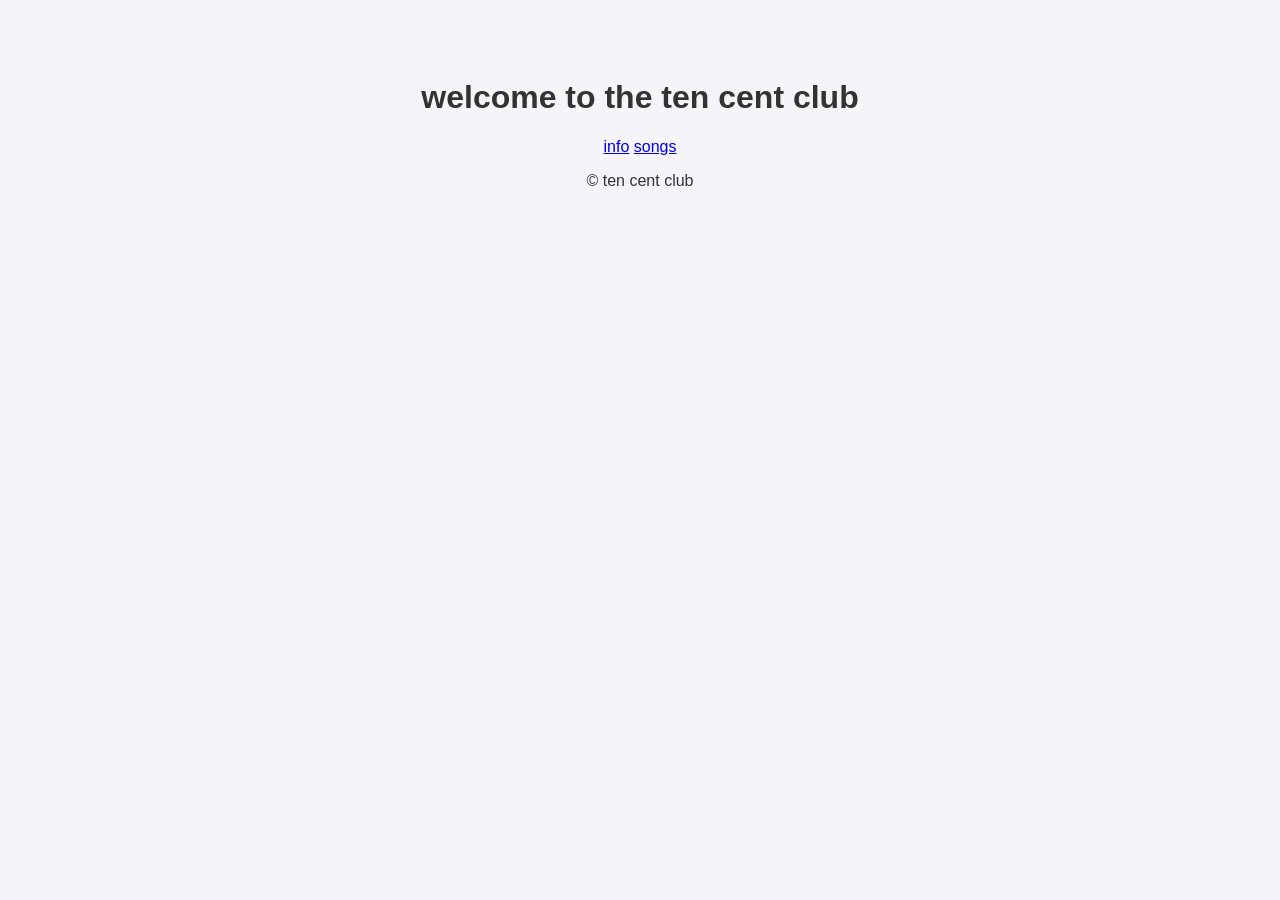
<file: index.html>
<!DOCTYPE html>

<html lang="en">
<head>
    <meta charset="UTF-8">
    <meta name="viewport" content="width=device-width, initial-scale=1.0">
    <title>ten cent club</title>
    <link rel="stylesheet" href="style.css">
</head>

<body>

<header>
    <h1> welcome to the ten cent club</h1>

<nav>
    <a href="about.html">info</a>
    <a href="songs.html">songs</a>
</nav>

</header>

<p>
    © ten cent club
</p>


</footer>

</body>
</html>
</file>
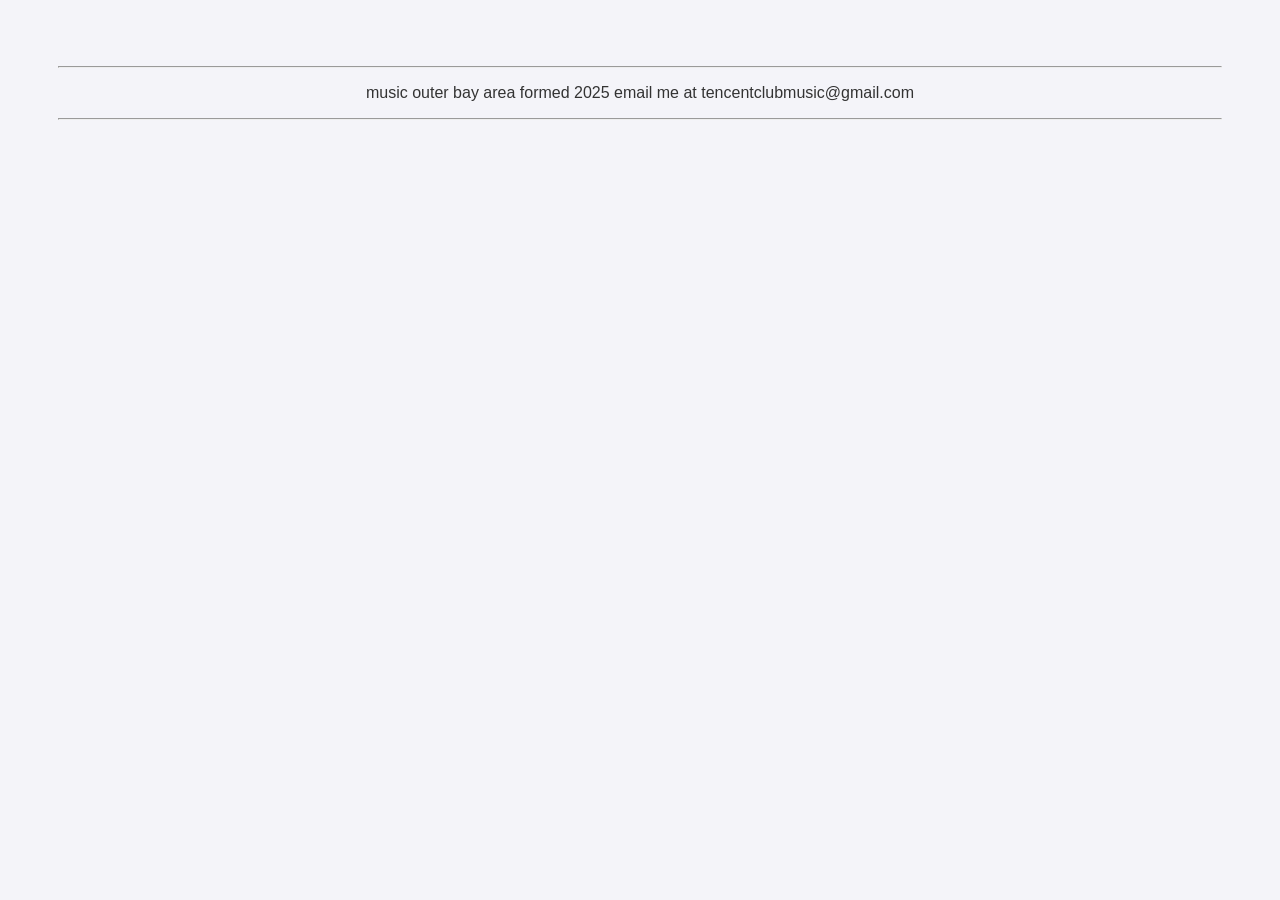
<file: about.html>
<!DOCTYPE html>

<html lang="en">
<head>
    <meta charset="UTF-8">
    <meta name="viewport" content="width=device-width, initial-scale=1.0">
    <title> about ten cent club</title>
    <link rel="stylesheet" href="style.css">
</head>

<hr>

<section id="about">

<p>
    music outer bay area formed 2025 email me at tencentclubmusic@gmail.com
</p>


</section>

<footer>
    <hr>
</file>
<file: style.css>
body {
    font-family: EB Garamond, sans-serif;
    background-color: #f4f4f9;
    color: #333;
    text-align: center;
    padding: 50px;
}
h1 {
    color: #333;
}
</file>
